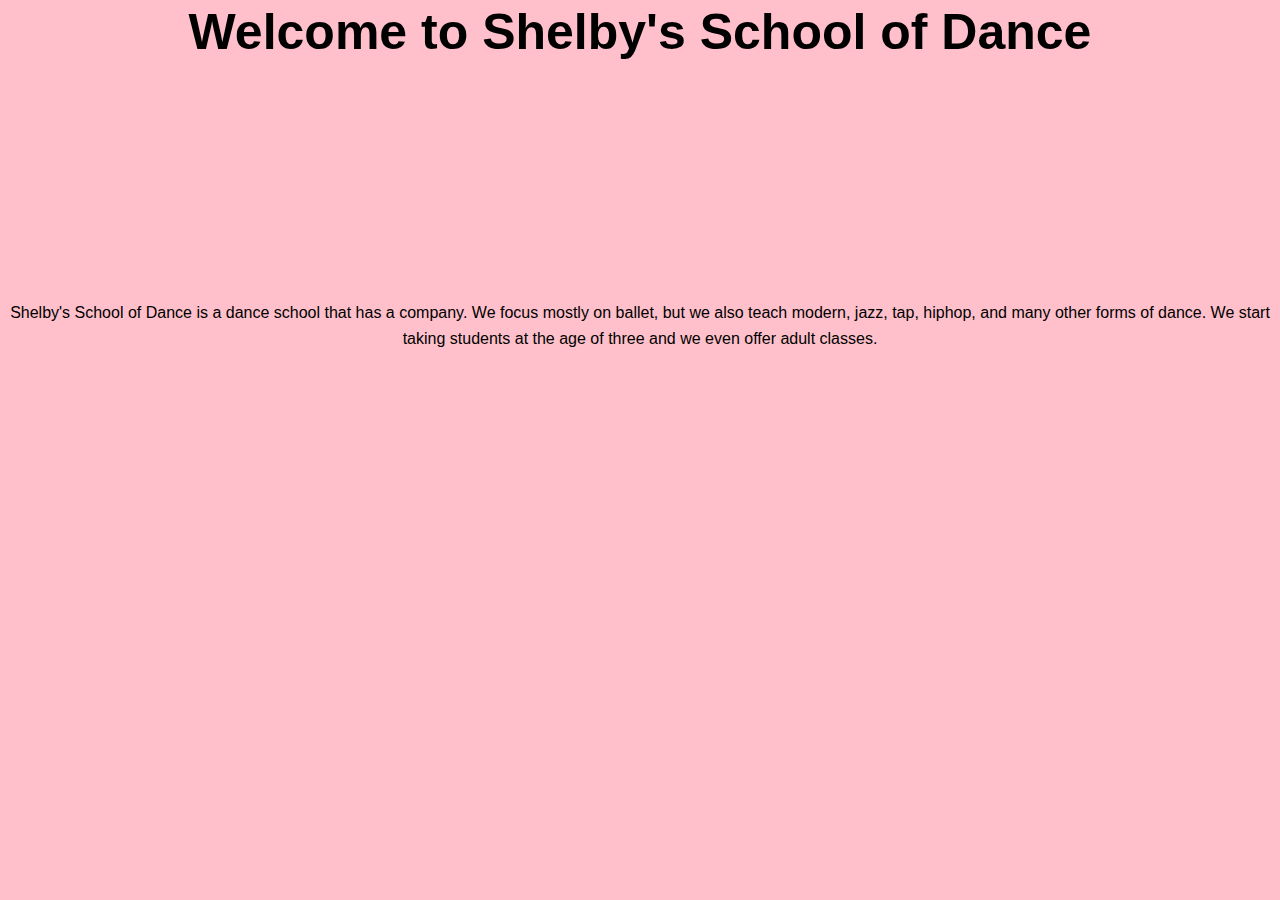
<file: index.html>
<!DOCTYPE html>
<html>

  <head>
    <link rel="stylesheet" href="style.css">
    <title>My Business</title>
  </head>

  <body>
    <header id="showcase"> 
     <h1>Welcome to Shelby's School of Dance</h1>
    </header>
      <div id="content" class="contatiner">
        Shelby's School of Dance is a dance school that has a company. We focus mostly on ballet, but we also teach modern, jazz, tap, hiphop, and many other forms of dance. We start taking students at the age of three and we even offer adult classes.  
      </div>
      <a href="mainpage.html" class="btn">Learn More</a>
  </body>

</html>
</file>
<file: style.css>
* { 
  margin:0;
  padding:0;
}

body {
  font-family:Arial, Helvetica,sans-serif;
  background-color:pink;
  color:black;
  line-height:1.6;
  text-align:center;
}

.container {
  max-width:900px;
  margin:auto;
  padding:0 30px;
}

#showcase {
  height: 300px;
}

#showcase h1 {
  font-size:50px;
  line-height:1.3;
  position:relative;
  animation-name:floatingdown;
  animation-duration:3s;
  animation-fill-mode:forwards;
}

@keyframes floatingdown {
  0%     {top:-60px;}
  100%   {top: 200px;}
}

#content{
  position:relative;
  animation-name:content;
  animation-duration:3s;
  animation-fill-mode:forwards;
  
}

@keyframes content{
   0%     {left:-1000px;}
  100%   {left:0px;}
  
}

.btn{
  display:inline-block;
  color:black;
  text-decoration:none;
  padding:1rem 2rem;
  border:black 1px solid;
  margin-top:40px;
  opacity:0;
  animation-name:btn;
  animation-duration:3s;
  animation-delay:3s;
  animation-fill-mode:forwards;
  transition-property:transform;
  transition-duration:1s;
  
}
@keyframes btn{
  0% {opacity: 0;}
  100%{opacity:1;}
}

.btn:hover{
  transform: rotateY(180deg);
}
</file>
